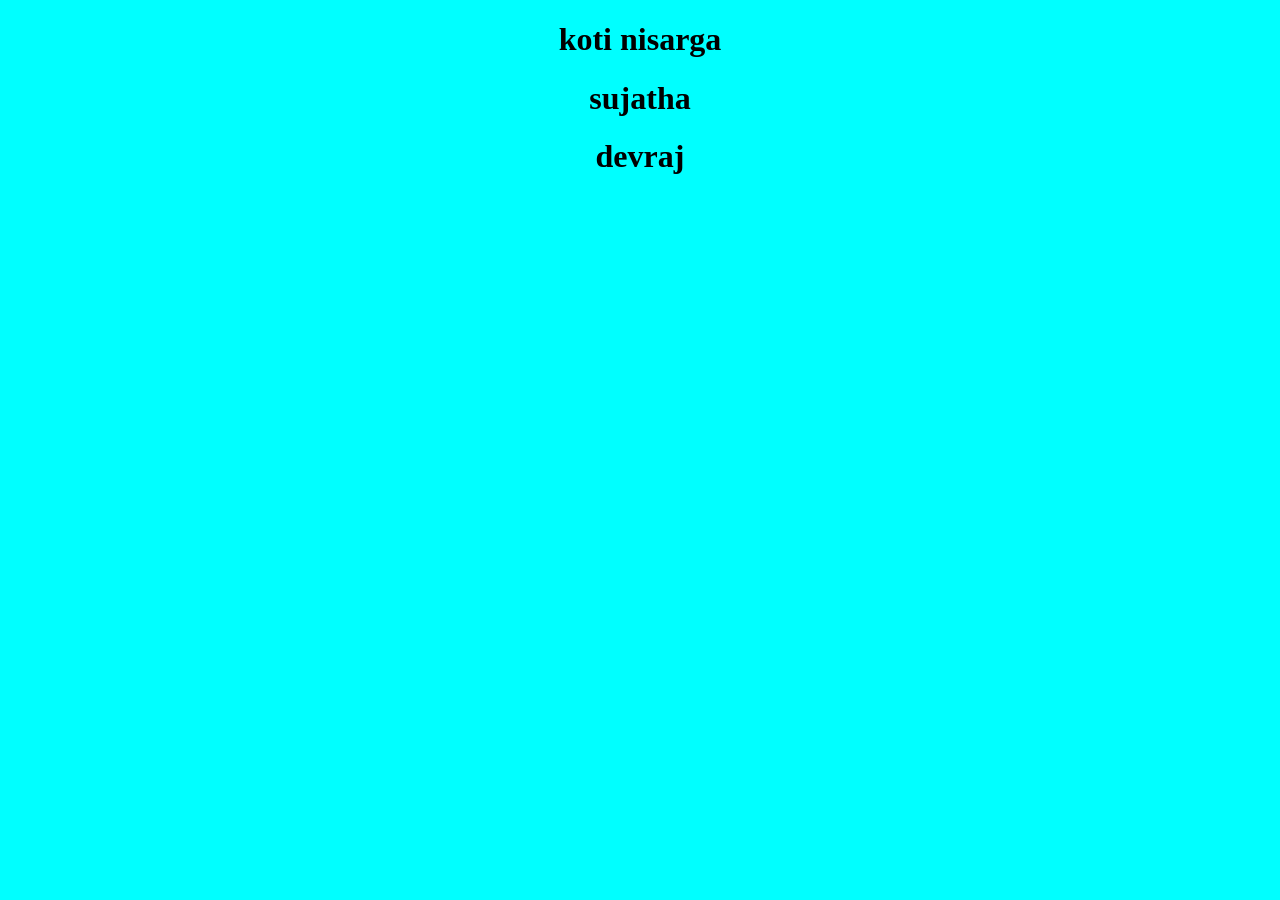
<file: index.html>
<!DOCTYPE html>
<html lang="en">
<head>
    <meta charset="UTF-8">
    <meta http-equiv="X-UA-Compatible" content="IE=edge">
    <meta name="viewport" content="width=<div>>, initial-scale=1.0">
        <link href="css.css" rel="stylesheet">
    <title>Document</title>
</head>
<body>
    <div id="container">
      <h1> koti nisarga</h1>
      <h1>sujatha</h1>
      <h1>devraj</h1>
    </div>
</body>
</html>
</file>
<file: css.css>
*{
    background-color: aqua;
}
#container{
    width: 100%;
    margin: auto;
    padding: auto;
    text-align: center;
}
form>div{
    margin-top: 100px;
}
</file>
